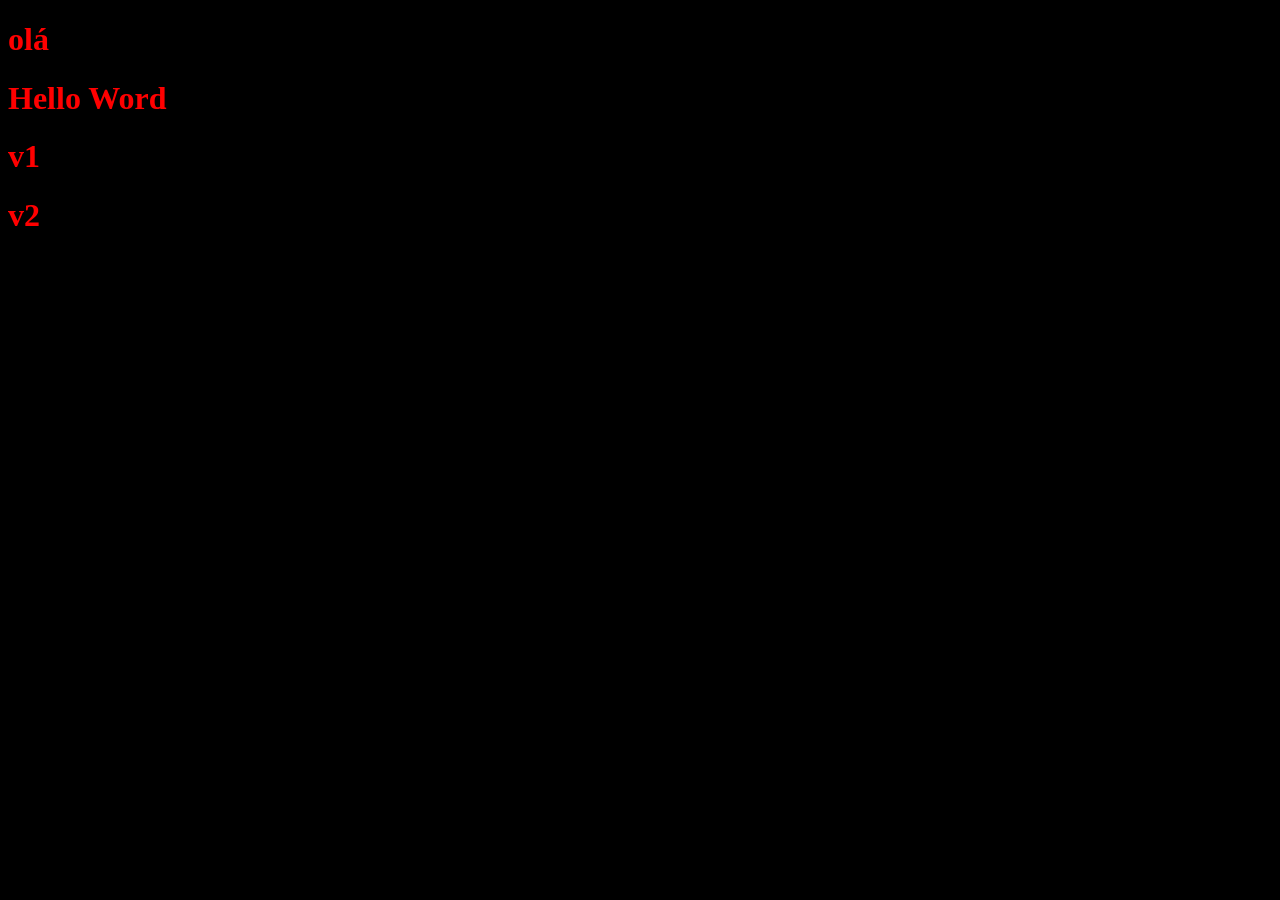
<file: index.html>
<!DOCTYPE html>
<html lang="en">
<head>
    <meta charset="UTF-8">
    <meta name="viewport" content="width=device-width, initial-scale=1.0">
    <link rel="stylesheet" href="style.css">
    <title>Document</title>
</head>
<body>
   <div>
        <h1>olá</h1>
   </div>
   <div>
        <h1>Hello Word</h1>
   </div>
   <div>
        <h1>v1</h1>
        <h1>v2</h1>
   </div>
</body>
</html>
</file>
<file: style.css>
body{
    background-color: black;
}
h1{
    color: red;
}
h5 {
    color:  blue;
}
</file>
